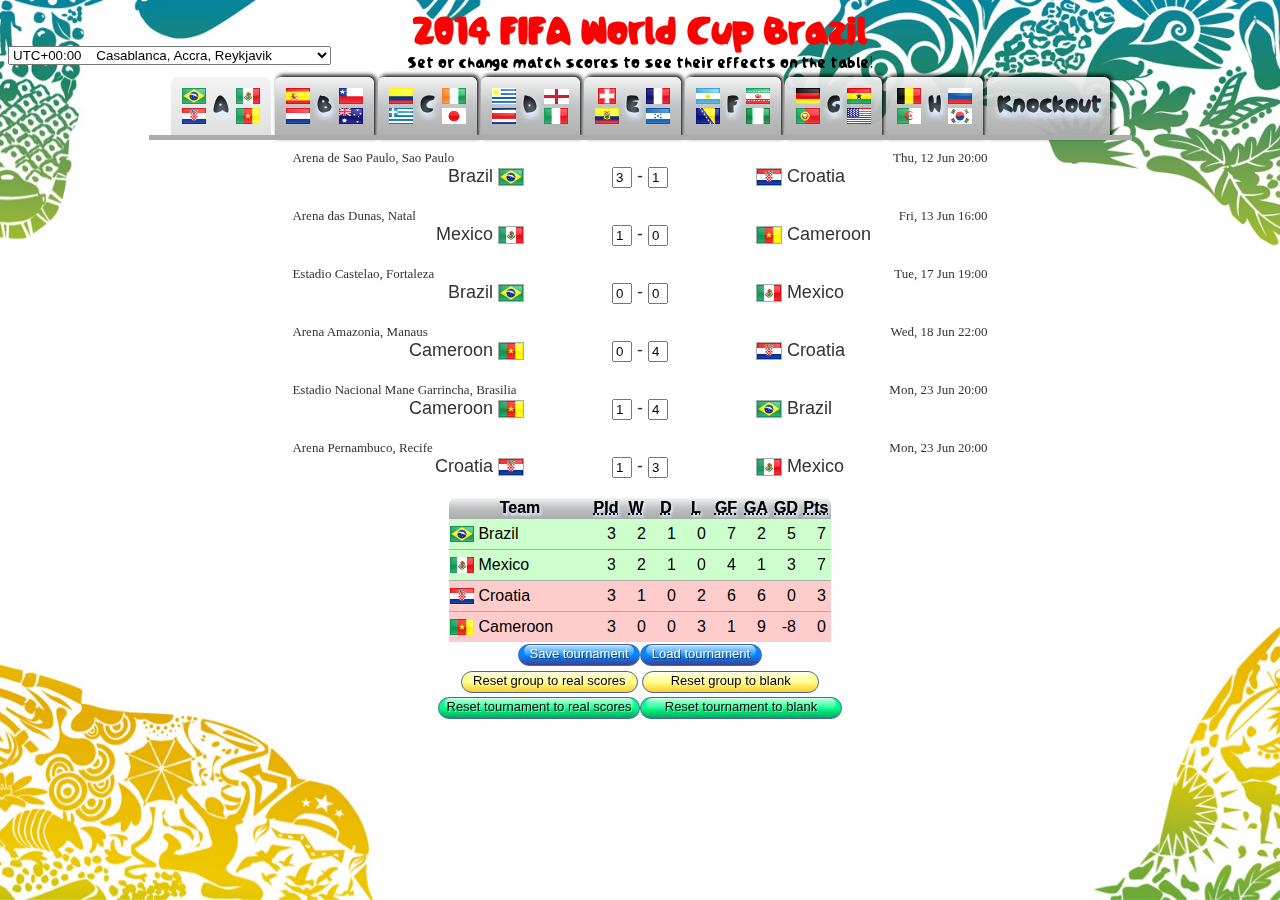
<file: index.html>
<html>
<head>
    <title> FIFA World Cup 2014 - Choose Your Own Adventure</title>
    <link rel='stylesheet' href='css/world_cup.css' />
    <link rel='stylesheet' href='css/tabs.css' />
    <link rel='stylesheet' href='css/bracket.css' />
    <link rel='stylesheet' href='css/buttons.css' />
    <link rel="icon" type="image/png" href="images/favicon.png">
    <script src="//ajax.googleapis.com/ajax/libs/jquery/1.11.0/jquery.min.js" ></script>
    <script>window.jQuery || document.write('<script src="js/jquery.min.js"><\/script>')</script>
</head>
<body>
    <img class="border" id="top-left" src="images/borders/top-left.png">
    <img class="border" id="top-right" src="images/borders/top-right.png">
    <img class="border" id="bottom-left" src="images/borders/bottom-left.png">
    <img class="border" id="bottom-right" src="images/borders/bottom-right.png">
    <div id="header">
        <div id="tzwrapper">
            <select>
                <option value="">CHOOSE TIME ZONE (cities accurate during Cup)</option>
                <option value="-660">UTC-11:00&nbsp;&nbsp;&nbsp;&nbsp;Pago Pago</option>
                <option value="-600">UTC-10:00&nbsp;&nbsp;&nbsp;&nbsp;Honolulu</option>
                <option value="-570">UTC-09:30&nbsp;&nbsp;&nbsp;&nbsp;Marquesas Is.</option>
                <option value="-540">UTC-09:00&nbsp;&nbsp;&nbsp;&nbsp;Adak</option>
                <option value="-480">UTC-08:00&nbsp;&nbsp;&nbsp;&nbsp;Anchorage</option>
                <option value="-420">UTC-07:00&nbsp;&nbsp;&nbsp;&nbsp;Los Angeles, Vancouver, Tijuana</option>
                <option value="-360">UTC-06:00&nbsp;&nbsp;&nbsp;&nbsp;Denver, Calgary, Guatemala City</option>
                <option value="-300">UTC-05:00&nbsp;&nbsp;&nbsp;&nbsp;Mexico City, Chicago, Bogota</option>
                <option value="-270">UTC-04:30&nbsp;&nbsp;&nbsp;&nbsp;Caracas</option>
                <option value="-240">UTC-04:00&nbsp;&nbsp;&nbsp;&nbsp;New York, Montreal, Manaus</option>
                <option value="-180">UTC-03:00&nbsp;&nbsp;&nbsp;&nbsp;Sao Paulo, Buenos Aires, Montreal</option>
                <option value="-150">UTC-02:30&nbsp;&nbsp;&nbsp;&nbsp;St. John's</option>
                <option value="-120">UTC-02:00&nbsp;&nbsp;&nbsp;&nbsp;Nuuk</option>
                <option value="-60">UTC-01:00&nbsp;&nbsp;&nbsp;&nbsp;Praia</option>
                <option value="0">UTC+00:00&nbsp;&nbsp;&nbsp;&nbsp;Casablanca, Accra, Reykjavik</option>
                <option value="60">UTC+01:00&nbsp;&nbsp;&nbsp;&nbsp;London, Lisbon, Lagos</option>
                <option value="120">UTC+02:00&nbsp;&nbsp;&nbsp;&nbsp;Paris, Cairo, Johannesburg</option>
                <option value="180">UTC+03:00&nbsp;&nbsp;&nbsp;&nbsp;Istanbul, Riyadh, Kiev</option>
                <option value="240">UTC+04:00&nbsp;&nbsp;&nbsp;&nbsp;Moscow, Dubai, Tbilisi</option>
                <option value="270">UTC+04:30&nbsp;&nbsp;&nbsp;&nbsp;Tehran, Kabul</option>
                <option value="300">UTC+05:00&nbsp;&nbsp;&nbsp;&nbsp;Karachi, Tashkent, Baku</option>
                <option value="330">UTC+05:30&nbsp;&nbsp;&nbsp;&nbsp;Kolkata, Colombo</option>
                <option value="345">UTC+05:45&nbsp;&nbsp;&nbsp;&nbsp;Kathmandu</option>
                <option value="360">UTC+06:00&nbsp;&nbsp;&nbsp;&nbsp;Dhaka, Almaty, Yekaterinburg</option>
                <option value="390">UTC+06:30&nbsp;&nbsp;&nbsp;&nbsp;Yangon</option>
                <option value="420">UTC+07:00&nbsp;&nbsp;&nbsp;&nbsp;Jakarta, Bangkok, Hanoi</option>
                <option value="480">UTC+08:00&nbsp;&nbsp;&nbsp;&nbsp;Beijing, Taipei, Perth</option>
                <option value="540">UTC+09:00&nbsp;&nbsp;&nbsp;&nbsp;Tokyo, Seoul, Pyongyang</option>
                <option value="570">UTC+09:30&nbsp;&nbsp;&nbsp;&nbsp;Adelaide, Darwin</option>
                <option value="600">UTC+10:00&nbsp;&nbsp;&nbsp;&nbsp;Melbourne, Sydney, Brisbane</option>
                <option value="630">UTC+10:30&nbsp;&nbsp;&nbsp;&nbsp;Lord Howe Island</option>
                <option value="660">UTC+11:00&nbsp;&nbsp;&nbsp;&nbsp;Vladivostok</option>
                <option value="690">UTC+11:30&nbsp;&nbsp;&nbsp;&nbsp;Norfolk Island</option>
                <option value="720">UTC+12:00&nbsp;&nbsp;&nbsp;&nbsp;Auckland</option>
                <option value="765">UTC+12:45&nbsp;&nbsp;&nbsp;&nbsp;Chatham Is.</option>
                <option value="780">UTC+13:00&nbsp;&nbsp;&nbsp;&nbsp;Apia</option>
                <option value="840">UTC+14:00&nbsp;&nbsp;&nbsp;&nbsp;Kiritimati</option>
            </select>
        </div>
        <h1>2014 FIFA World Cup Brazil</h1>
        <p>Set or change match scores to see their effects on the table!</p>
    </div>
    <div id="tabs">
        <div id="tab-links">
            <div id="group-tab-links"></div><!--
            --><div id="bracket-tab-link"><a href="#Bracket"><div class="leftflags"><img src="images/flags/spacer.png"><br><img src="images/flags/spacer.png"></div>Knockout</a></div>
            <hr>
        </div>
        <div id="tab-content">
            <div id="group-tab-content"></div>
            <div id="Bracket" class="under-tab">
                <table border="0" cellpadding="0" cellspacing="0" style="font-size: 90%; margin:1em 2em 1em 1em; display:inline-block; vertical-align:middle;">
                    <tr>
                        <td class="hs"><div></div></td>
                        <td class="round">Round of 16</td>
                        <td colspan="2"></td>
                        <td class="round">Quarter-finals</td>
                        <td colspan="2"></td>
                        <td class="round">Semi-finals</td>
                        <td colspan="2"></td>
                        <td class="round">Final</td>
                    </tr>
                    <tr>
                        <td class="hs"><div></div></td>
                        <td width="175">&#160;</td>
                        <td width="15">&#160;</td>
                        <td width="20">&#160;</td>
                        <td width="175">&#160;</td>
                        <td width="15">&#160;</td>
                        <td width="20">&#160;</td>
                        <td width="175">&#160;</td>
                        <td width="15">&#160;</td>
                        <td width="20">&#160;</td>
                        <td width="175">&#160;</td>
                    </tr>
                    <tr>
                        <td class="hs"><div></div></td>
                        <td rowspan="2" class="details">&#160;</td>
                        <td rowspan="4" class="line from-above">&#160;</td>
                        <td rowspan="7" class="line from-above">&#160;</td>
                        <td rowspan="3"></td>
                        <td rowspan="7" class="line from-above">&#160;</td>
                        <td rowspan="13" class="line from-above">&#160;</td>
                        <td rowspan="9"></td>
                        <td rowspan="13" class="line from-above">&#160;</td>
                        <td rowspan="25" class="line from-above">&#160;</td>
                        <td rowspan="21"></td>
                    </tr>
                    <tr>
                        <td class="hs"><div></div></td>
                    </tr>
                    <tr>
                        <td class="hs"><div></div></td>
                        <td rowspan="2" class="team-cell" id="r0-m0-t0">&#160;&#160;</td>
                    </tr>
                    <tr>
                        <td class="hs"><div></div></td>
                        <td rowspan="2" class="details">&#160;</td>
                    </tr>
                    <tr>
                        <td class="hs"><div></div></td>
                        <td rowspan="2" class="team-cell" id="r0-m0-t1">&#160;&#160;</td>
                        <td rowspan="6" class="line three-borders">&#160;</td>
                    </tr>
                    <tr>
                        <td class="hs"><div></div></td>
                        <td rowspan="2" class="team-cell" id="r1-m0-t0">&#160;&#160;</td>
                    </tr>
                    <tr>
                        <td class="hs"><div></div></td>
                        <td rowspan="2" class="details">&#160;</td>
                    </tr>
                    <tr>
                        <td class="hs"><div></div></td>
                        <td rowspan="12" class="line two-borders">&#160;</td>
                        <td rowspan="2" class="team-cell" id="r1-m0-t1">&#160;&#160;</td>
                        <td rowspan="12" class="line three-borders">&#160;</td>
                    </tr>
                    <tr>
                        <td class="hs"><div></div></td>
                        <td rowspan="2" class="team-cell" id="r0-m1-t0">&#160;&#160;</td>
                    </tr>
                    <tr>
                        <td class="hs"><div></div></td>
                        <td rowspan="6"></td>
                        <td rowspan="2" class="details">&#160;</td>
                    </tr>
                    <tr>
                        <td class="hs"><div></div></td>
                        <td rowspan="2" class="team-cell" id="r0-m1-t1">&#160;&#160;</td>
                        <td rowspan="6" class="line two-borders">&#160;</td>
                    </tr>
                    <tr>
                        <td class="hs"><div></div></td>
                        <td rowspan="2" class="team-cell" id="r2-m0-t0">&#160;&#160;</td>
                    </tr>
                    <tr>
                        <td class="hs"><div></div></td>
                        <td rowspan="2" class="details">&#160;</td>
                    </tr>
                    <tr>
                        <td class="hs"><div></div></td>
                        <td rowspan="24" class="line two-borders">&#160;</td>
                        <td rowspan="2" class="team-cell" id="r2-m0-t1">&#160;&#160;</td>
                        <td rowspan="24" class="line three-borders">&#160;</td>
                    </tr>
                    <tr>
                        <td class="hs"><div></div></td>
                        <td rowspan="2" class="team-cell" id="r0-m2-t0">&#160;&#160;</td>
                    </tr>
                    <tr>
                        <td class="hs"><div></div></td>
                        <td rowspan="2" class="details">&#160;</td>
                        <td rowspan="18"></td>
                    </tr>
                    <tr>
                        <td class="hs"><div></div></td>
                        <td rowspan="2" class="team-cell" id="r0-m2-t1">&#160;&#160;</td>
                        <td rowspan="6" class="line three-borders">&#160;</td>
                    </tr>
                    <tr>
                        <td class="hs"><div></div></td>
                        <td rowspan="2" class="team-cell" id="r1-m1-t0">&#160;&#160;</td>
                    </tr>
                    <tr>
                        <td class="hs"><div></div></td>
                        <td rowspan="2" class="details">&#160;</td>
                    </tr>
                    <tr>
                        <td class="hs"><div></div></td>
                        <td rowspan="12" class="line two-borders">&#160;</td>
                        <td rowspan="2" class="team-cell" id="r1-m1-t1">&#160;&#160;</td>
                        <td rowspan="12" class="line two-borders">&#160;</td>
                    </tr>
                    <tr>
                        <td class="hs"><div></div></td>
                        <td rowspan="2" class="team-cell" id="r0-m3-t0">&#160;&#160;</td>
                    </tr>
                    <tr>
                        <td class="hs"><div></div></td>
                        <td rowspan="6"></td>
                        <td rowspan="2" class="details">&#160;</td>
                    </tr>
                    <tr>
                        <td class="hs"><div></div></td>
                        <td rowspan="2" class="team-cell" id="r0-m3-t1">&#160;&#160;</td>
                        <td rowspan="6" class="line two-borders">&#160;</td>
                    </tr>
                    <tr>
                        <td class="hs"><div></div></td>
                        <td rowspan="2" class="team-cell" id="r3-m0-t0">&#160;&#160;</td>
                    </tr>
                    <tr>
                        <td class="hs"><div></div></td>
                        <td rowspan="2" class="details">&#160;</td>
                    </tr>
                    <tr>
                        <td class="hs"><div></div></td>
                        <td rowspan="23" class="line from-below">&#160;</td>
                        <td rowspan="2" class="team-cell" id="r3-m0-t1">&#160;&#160;</td>
                    </tr>
                    <tr>
                        <td class="hs"><div></div></td>
                        <td rowspan="2" class="team-cell" id="r0-m4-t0">&#160;&#160;</td>
                    </tr>
                    <tr>
                        <td class="hs"><div></div></td>
                        <td rowspan="2" class="details">&#160;</td>
                        <td rowspan="10"></td>
                    </tr>
                    <tr>
                        <td class="hs"><div></div></td>
                        <td rowspan="2" class="team-cell" id="r0-m4-t1">&#160;&#160;</td>
                        <td rowspan="6" class="line three-borders">&#160;</td>
                    </tr>
                    <tr>
                        <td class="hs"><div></div></td>
                        <td rowspan="2" class="team-cell" id="r1-m2-t0">&#160;&#160;</td>
                    </tr>
                    <tr>
                        <td class="hs"><div></div></td>
                        <td rowspan="2" class="details">&#160;</td>
                    </tr>
                    <tr>
                        <td class="hs"><div></div></td>
                        <td rowspan="12" class="line two-borders">&#160;</td>
                        <td rowspan="2" class="team-cell" id="r1-m2-t1">&#160;&#160;</td>
                        <td rowspan="12" class="line three-borders">&#160;</td>
                    </tr>
                    <tr>
                        <td class="hs"><div></div></td>
                        <td rowspan="2" class="team-cell" id="r0-m5-t0">&#160;&#160;</td>
                    </tr>
                    <tr>
                        <td class="hs"><div></div></td>
                        <td rowspan="6"></td>
                        <td rowspan="2" class="details">&#160;</td>
                    </tr>
                    <tr>
                        <td class="hs"><div></div></td>
                        <td rowspan="2" class="team-cell" id="r0-m5-t1">&#160;&#160;</td>
                        <td rowspan="6" class="line two-borders">&#160;</td>
                    </tr>
                    <tr>
                        <td class="hs"><div></div></td>
                        <td rowspan="2" class="team-cell" id="r2-m1-t0">&#160;&#160;</td>
                    </tr>
                    <tr>
                        <td class="hs"><div></div></td>
                        <td rowspan="2" class="details">&#160;</td>
                    </tr>
                    <tr>
                        <td class="hs"><div></div></td>
                        <td rowspan="11" class="line from-below">&#160;</td>
                        <td rowspan="2" class="team-cell" id="r2-m1-t1">&#160;&#160;</td>
                        <td rowspan="11" class="line from-below">&#160;</td>
                    </tr>
                    <tr>
                        <td class="hs"><div></div></td>
                        <td rowspan="2" class="team-cell" id="r0-m6-t0">&#160;&#160;</td>
                    </tr>
                    <tr>
                        <td class="hs"><div></div></td>
                        <td rowspan="2" class="details">&#160;</td>
                        <td rowspan="9"></td>
                        <td rowspan="2">&#160;</td>
                    </tr>
                    <tr>
                        <td class="hs"><div></div></td>
                        <td rowspan="2" class="team-cell" id="r0-m6-t1">&#160;&#160;</td>
                        <td rowspan="6" class="line three-borders">&#160;</td>
                    </tr>
                    <tr>
                        <td class="hs"><div></div></td>
                        <td rowspan="2" class="team-cell" id="r1-m3-t0">&#160;&#160;</td>
                    </tr>
                    <tr>
                        <td class="hs"><div></div></td>
                        <td rowspan="2" class="details">&#160;</td>
                    </tr>
                    <tr>
                        <td class="hs"><div></div></td>
                        <td rowspan="5" class="line from-below">&#160;</td>
                        <td rowspan="2" class="team-cell" id="r1-m3-t1">&#160;&#160;</td>
                        <td rowspan="5" class="line from-below">&#160;</td>
                    </tr>
                    <tr>
                        <td class="hs"><div></div></td>
                        <td rowspan="2" class="team-cell" id="r0-m7-t0">&#160;&#160;</td>
                    </tr>
                    <tr>
                        <td class="hs"><div></div></td>
                        <td rowspan="2">&#160;</td>
                        <td rowspan="2">&#160;</td>
                    </tr>
                    <tr>
                        <td class="hs"><div></div></td>
                        <td rowspan="2" class="team-cell" id="r0-m7-t1">&#160;&#160;</td>
                        <td rowspan="2" class="line from-below">&#160;</td>
                    </tr>
                    <tr>
                        <td class="hs"><div></div></td>
                        <td rowspan="2">&#160;</td>
                        <td rowspan="2">&#160;</td>
                    </tr>
                    <tr>
                        <td class="hs"><div></div></td>
                    </tr>
                </table>
                <div id="r4-m0-t0" class="champion"><p>Champions</p><img class=flag src=''><p class="countryName"></p></div>
            </div>
        </div>
    </div>
    <div id="buttons">
        <div id="row1">
            <div class="glossybutton" id="save"><a>Save tournament</a></div>
            <div class="glossybutton" id="load"><a>Load tournament</a></div>
        </div>
        <div id="row2">
            <div id="group-buttons">
                <div class="glossybutton" id="resetOne"><a>Reset group to real scores</a></div>
                <div class="glossybutton" id="blankOne"><a>Reset group to blank</a></div>
            </div>
            <div id="knockout-buttons">
                <div class="glossybutton" id="clearBracket"><a>Reset all knockout matches</a></div>
            </div>
        </div>
        <div id="row3">
            <div class="glossybutton" id="resetAll"><a>Reset tournament to real scores</a></div>
            <div class="glossybutton" id="blankAll"><a>Reset tournament to blank</a></div>
        </div>
    </div>
    <script src="js/main.js"></script>
    <script src="js/bracket.js"></script>
    <script src="js/encodeUtils.js"></script>
    <script src="js/groupUtils.js"></script>
    <script src="js/group.js"></script>
    <script src="js/match.js"></script>
    <script src="js/team.js"></script>
    <script src="js/setup.js"></script>
</body>
</html>
</file>
<file: css/world_cup.css>
/*world_cup.css: most styling for the page, except the tabs, bracket, and buttons, which are complicated enough for their own files*/

body {
    font-family: 'Gill Sans', 'Gill Sans MT', Calibri, 'Trebuchet MS', Tahoma, Verdana, Helvetica, sans-serif;
    min-width: 1075px; /*fits all tabs, knockout bracket*/
}

@font-face {
    font-family: "Brasil2014";
    src: url('brasil2014.otf') format('opentype');
}

/*the bit above the tabs*/

#header h1, #header p {
    margin: 0;
    padding: 0;
    font-family: "Brasil2014";
    text-align: center;
}

#header {
    position: relative;
}

#tzwrapper {
    position: absolute;
    top: 60%;
}

h1 {
    font-size: 2.5em;
    color: red;
}

/*The background is 4 separate corner images. No repeats, regardless of window size*/

.border {
    position: fixed;
    width: auto;
    height: auto;
    z-index: -1;
}

#top-left {
    top: 0px;
    left: 0px;
    max-width: 40.205%;
    max-height: 26.758%
}

#top-right {
    top: 0px;
    right: 0px;
    max-width: 41.575%;
    max-height: 27.397%
}

#bottom-left {
    bottom: 0px;
    left: 0px;
    max-width: 31.233%;
    max-height: 26.393%
}

#bottom-right {
    bottom: 0px;
    right: 0px;
    max-width: 19.726%;
    max-height: 30.502%;
}

/*line below tabs*/

hr {
    height: 5px;
    margin: -5px 0px 0px 0px;
    color: #ACACAC;
    background-color: #ACACAC;
    border-width: 0px;
    position: relative;
    z-index: 3;
}

/*group stage matches*/

.matches {
    margin-bottom: 10px;
}

.matchRow {
    width: 55%;
    margin-left: auto;
    margin-right: auto;
    padding: 10;
    color: #333333;
    font-size: large;
}

.matchRow::after {
    visibility: hidden;
    display: block;
    content: "";
    clear: both;   
}

.details {
    color: #333333;
    font-family: Georgia, serif;
    font-size: small;
    text-shadow:
        -1px -1px 0 #fff,
        1px -1px 0 #fff,
        -1px 1px 0 #fff,
        1px 1px 0 #fff;  
}

.details::after {
    visibility: hidden;
    display: block;
    content: "";
    clear: both;   
}

.location {
    float: left;
    text-align: left;
    width: 50%;
}

.time {
    float: right;
    text-align: right;
    width: 50%;
}

.team1 {
    float: left;
    text-align: right;
    width: 33.33333%;
    text-weight: bold;
}

.result {
    float: left;
    text-align: center;
    width: 33.33333%;
}

.score1, .score2 {
    width: 20px;
}

.team2 {
    float: right;
    text-align: left;
    width: 33.33333%;
    text-weight: bold;
}

/*group tables*/

.groupTable table {
    margin: 0 auto;
}

th {
    text-shadow: 1px 2px 3px #def, 0 0 0 #000, 1px 2px 3px #def;
    
    background: rgba(243,243,243,1);
    background: -moz-linear-gradient(top, rgba(243,243,243,1) 0%, rgba(191,193,194,1) 50%, rgba(172,172,172,1) 100%);
    background: -webkit-gradient(left top, left bottom, color-stop(0%, rgba(243,243,243,1)), color-stop(50%, rgba(191,193,194,1)), color-stop(100%, rgba(172,172,172,1)));
    background: -webkit-linear-gradient(top, rgba(243,243,243,1) 0%, rgba(191,193,194,1) 50%, rgba(172,172,172,1) 100%);
    background: -o-linear-gradient(top, rgba(243,243,243,1) 0%, rgba(191,193,194,1) 50%, rgba(172,172,172,1) 100%);
    background: -ms-linear-gradient(top, rgba(243,243,243,1) 0%, rgba(191,193,194,1) 50%, rgba(172,172,172,1) 100%);
    background: linear-gradient(to bottom, rgba(243,243,243,1) 0%, rgba(191,193,194,1) 50%, rgba(172,172,172,1) 100%);
    filter: progid:DXImageTransform.Microsoft.gradient( startColorstr='#f3f3f3', endColorstr='#acacac', GradientType=0 );
}

.groupTable tr > th:first-child {
    border-radius: 6px 0px 0px 0px;
}

.groupTable tr > th:last-child {
    border-radius: 0px 6px 0px 0px;
}

.groupTable td > div {
    position: relative;
    height: 30px;
    border-top: 1px solid #ACACAC;
    background: #fff;
}

.groupTable td, .groupTable div {
    padding: 0px;
}

.groupTable .content {
    vertical-align: middle;
    display: inline-block;
}

.groupTable .stat {
    text-align: right;
    padding-right: 5px !important;
}

.groupTable .clinched {
    background: #ccffcc;
}

.groupTable .eliminated {
    background: #ffcccc;
}

/*Country names and flags*/

.heightfix {
    display: inline-block;
    width: 1px;
    height: 30px;
    vertical-align: middle;
}

.countryName .content, .countryName .heightfix {
    display: table-cell;
}

td {
    vertical-align: middle;
}

.outerwrap {
    display: inline-block;
}

.innerwrap {
    display: table-cell;
    vertical-align: middle;
}

.flagwrap {
    width: 24px;
    text-align: center;
}

.matchRow .flag {
    border: 1px solid #ACACAC;
}
</file>
<file: css/tabs.css>
/*top-level div for tabs and their content*/

#tabs {
    width: 100%;
    display: inline-block;
    text-align: center;
}

/*The tabs themselves, the bits you click on to show the tabbed content*/
    
#tab-links {
    margin-top: 5px;
    display: inline-block;
    text-align: center;
}

#tab-links > div {
    margin: 0px 2px;
    display: inline-block;
    vertical-align: bottom;
    position: relative;
    z-index: 0;
}
 
#tab-links a {
    padding: 9px 9px;
    display: inline-block;
    border-radius: 6px 6px 0px 0px; 
    font-size: x-large;
    font-weight: 600;
    font-family: "Brasil2014";
    color: rgba(0,0,0, 0.6);
    text-shadow: 1px 4px 6px #def, 0 0 0 #000, 1px 4px 6px #def;
    text-decoration: none;
    border-bottom: 5px solid #ACACAC;
    opacity: 0.95;
    
    background: rgba(243,243,243,1);
    background: -moz-linear-gradient(top, rgba(243,243,243,1) 0%, rgba(191,193,194,1) 50%, rgba(172,172,172,1) 100%);
    background: -webkit-gradient(left top, left bottom, color-stop(0%, rgba(243,243,243,1)), color-stop(50%, rgba(191,193,194,1)), color-stop(100%, rgba(172,172,172,1)));
    background: -webkit-linear-gradient(top, rgba(243,243,243,1) 0%, rgba(191,193,194,1) 50%, rgba(172,172,172,1) 100%);
    background: -o-linear-gradient(top, rgba(243,243,243,1) 0%, rgba(191,193,194,1) 50%, rgba(172,172,172,1) 100%);
    background: -ms-linear-gradient(top, rgba(243,243,243,1) 0%, rgba(191,193,194,1) 50%, rgba(172,172,172,1) 100%);
    background: linear-gradient(to bottom, rgba(243,243,243,1) 0%, rgba(191,193,194,1) 50%, rgba(172,172,172,1) 100%);
    filter: progid:DXImageTransform.Microsoft.gradient( startColorstr='#f3f3f3', endColorstr='#acacac', GradientType=0 );
            
    -webkit-background-size: 100% 100%;
    -moz-background-size: 100% 100%; 
    background-size: 100% 100%;  

    webkit-box-shadow: 2px -2px 4px #000;
    moz-box-shadow: 2px -2px 4px #000;
    box-shadow: 2px -2px 4px #000;
            
    -webkit-transition: all linear 0s;
    -moz-transition: all linear 0s;
    -ms-transition: all linear 0s;
    -o-transition: all linear 0s;
    transition: all linear 0s;
}

#tab-links img {
    padding: 2px;
}
        
#tab-links .leftflags {
    display: inline-block;
    vertical-align: middle;
    margin-right: 5px;
}

#tab-links .rightflags {
    display: inline-block;
    vertical-align: middle;
    margin-left: 5px;
}

/*Hovering over a tab makes it transition to a different color and no shadow (as if pressed in). Clicking keeps that style until
 *another tab is clicked*/
 
#tab-links a:hover {
    text-decoration: none;

    -webkit-background-size: 100% 500%;
    -moz-background-size: 100% 500%;
    background-size: 100% 500%;
    
    -webkit-box-shadow: none;
    -moz-box-shadow: none;
    box-shadow: none;
    
    -webkit-transition: all linear 0.3s;
    -moz-transition: all linear 0.3s;
    -ms-transition: all linear 0.3s;
    -o-transition: all linear 0.3s;
    transition: all linear 0.3s;
}

#tab-links .active-tab a, #tab-links .active-tab a:hover {
    text-decoration: none;
    
    -webkit-background-size: 100% 500%;
    -moz-background-size: 100% 500%;
    background-size: 100% 500%;

    -webkit-box-shadow: none;
    -moz-box-shadow: none;
    box-shadow: none;
}

/*The "Knockout" tab has two invisible flag-height spacers to keep it the same size as the others, with text in line*/
        
#bracket-tab-link .leftflags {
    margin-right: 0px;
}
        
#bracket-tab-link img {
    padding-left: 0px;
    padding-right: 0px;
}

/*Some padding so the line below the tabs goes out a bit on either end*/

#tab-links > div:first-child {
    padding: 0px 0px 0px 20px;
}
    
#bracket-tab-link {
    padding: 0px 20px 0px 0px;
}

/*The tabbed content*/
 
.under-tab {
    display: none;
}
</file>
<file: css/bracket.css>
/*bracket.css: styling for the knockout stage bracket*/

/*Positioning and background of tab content*/
#Bracket {
    padding: 0px;
    max-width: 1228px;
    margin: auto;
    background-image: url('../images/kob.png');
    background-position: right;
    background-repeat: no-repeat;
    text-align: left;
}

/*The bracket itself is an HTML table. This implementation is copied from wikipedia. There, all styling is in-line; here, it's been 
 *organized into classes, for readability.*/

/*hs cells are a hack to make sure each row is the same height regardless of its contents or lack thereof. It didn't quite work on
 *wiki, but I've fixed it here.*/

.hs div {
    min-height: 15px;
    opacity: 0;
}

/*round cells give the name of a round.*/
.round {
    border: 1px solid #aaa;
    background-color: #F2F2F2;
    text-align: center;
}

/*The next few classes give the lines showing how teams progress through the bracket.*/
.line {
    border-color: black;
    border-style: solid;
}
.from-above {
    border-width: 0 0 1px 0;
}

.two-borders {
    border-width: 2px 0 1px 0;
}

.three-borders {
    border-width: 2px 3px 1px 0;
}

.from-below {
    border-width: 2px 0 0 0;
}

/*These are the cells that contain names of teams. Each Node in the model represents one of these.*/
.team-cell {
    border: 1px solid #aaa;
    background-color: #F9F9F9;
    padding-left: 4px;
}

/*This class is added to a cell to indicate that the team has won that match.*/
.winner {
    background-color: #ccffcc !important;
    font-weight: bold;
}

/*Match details*/
td.details {
    white-space: nowrap;
    max-width: 175px;
    vertical-align: bottom;
    color: white;
    text-shadow:
        -1px -1px 0 #000,
        1px -1px 0 #000,
        -1px 1px 0 #000,
        1px 1px 0 #000;  
    ms-filter: progid:DXImageTransform.Microsoft.Glow(color=#000000, strength=1);
}

.kolocation, .kotime {
    display: inline-block;
}

/*The champion div isn't part of the table, but it looks like it is*/
.champion {
    position: relative;
    font-family: 'Brasil2014';
    color: red;
    font-size: 2em;
    text-align: center;
    display: none;
    vertical-align: middle;
    border: 1px solid #aaa;
    background-color: #F9F9F9;
    width: 200px;
    height: 200px;
}

.champion .flag {
    position: absolute;
    margin: auto;
    top: 0;
    bottom: 0;
    left: 0;
    right: 0;
    box-shadow: 0px 0px 10px 5px #FFD700;
    webkit-box-shadow: 0px 0px 10px 5px #FFD700;
    moz-box-shadow: 0px 0px 10px 5px #FFD700;
    ms-filter: progid:DXImageTransform.Microsoft.Glow(color=#FFD700, strength=5);
}

.champion .countryName {
    position: absolute;
    bottom: 0;
    left: 0;
    right: 0;
}

.champion p {
        text-shadow: 1px 1px 2px #FFD700, -1px 1px 2px #FFD700, 1px -1px 2px #FFD700, -1px -1px 2px #FFD700;
        ms-filter: progid:DXImageTransform.Microsoft.Glow(color=#FFD700, strength=1);
        margin: 0px;
}
</file>
<file: css/buttons.css>
/*buttons.css: styling for the buttons at the bottom of the page.*/

/*alignment and spacing*/

#buttons {
    text-align: center;
}

#buttons > div {
    display: table;
    margin: auto;
    border-collapse: separate;
    border-spacing: 5px 2px;
}

/*The buttons themselves*/

.glossybutton {
    height: 20px;
    font-size: small;
    display: inline-block;
    white-space: nowrap;
    vertical-align: center;
    cursor: pointer;
    border: 1px solid #4864a9;  
    text-shadow: 1px 1px 0px rgba(255,255,255,.5);  
    position: relative;  
    
    -webkit-border-radius: 20px;  
    -moz-border-radius: 20px;  
    border-radius: 20px;  
}

.glossybutton a { 
    margin: 0px;
    padding: 0px 6px;
    text-align: center;   
    text-decoration: none;  
    position: relative;
    top: 1px;
    z-index: 1;
}

/*before pseudo-element adds some sheen.*/
.glossybutton::before {  
    content: "";  
    height: 12px; 
    display: block;  
    position: absolute;
    left: 5px; 

    -webkit-border-radius: 6px;  
    -moz-border-radius: 6px;  
    border-radius: 6px;  
     
    background: -moz-linear-gradient(top,  rgba(255,255,255,1) 0%, rgba(255,255,255,0.7) 8%, rgba(255,255,255,0) 100%);  
    background: -webkit-gradient(linear, left top, left bottombottom, color-stop(0%,rgba(255,255,255,1)), color-stop(8%,rgba(255,255,255,0.7)), color-stop(100%,rgba(255,255,255,0)));  
    background: -webkit-linear-gradient(top,  rgba(255,255,255,1) 0%,rgba(255,255,255,0.7) 8%,rgba(255,255,255,0) 100%);  
    background: -o-linear-gradient(top,  rgba(255,255,255,1) 0%,rgba(255,255,255,0.7) 8%,rgba(255,255,255,0) 100%);  
    background: -ms-linear-gradient(top,  rgba(255,255,255,1) 0%,rgba(255,255,255,0.7) 8%,rgba(255,255,255,0) 100%);  
    background: linear-gradient(to bottombottom,  rgba(255,255,255,1) 0%,rgba(255,255,255,0.7) 8%,rgba(255,255,255,0) 100%);  
    filter: progid:DXImageTransform.Microsoft.gradient( startColorstr='#ffffff', endColorstr='#00ffffff',GradientType=0 );  
}

/*Styling by row. Each row has the same color (blue, yellow, or green, for Brazilian flag) and same width (large enough to fit the
 *longer text, but equal for symmetry*/ 

#row1 .glossybutton {
    width: 120px;
    color: #fff;  
    text-shadow: 1px 1px 0px rgba(0,0,0,.5);
    
    background: rgba(0,136,255,1);
    background: -moz-linear-gradient(top, rgba(0,136,255,1) 0%, rgba(0,136,255,1) 50%, rgba(62,64,149,1) 100%);
    background: -webkit-gradient(left top, left bottom, color-stop(0%, rgba(0,136,255,1)), color-stop(50%, rgba(0,136,255,1)), color-stop(100%, rgba(62,64,149,1)));
    background: -webkit-linear-gradient(top, rgba(0,136,255,1) 0%, rgba(0,136,255,1) 50%, rgba(62,64,149,1) 100%);
    background: -o-linear-gradient(top, rgba(0,136,255,1) 0%, rgba(0,136,255,1) 50%, rgba(62,64,149,1) 100%);
    background: -ms-linear-gradient(top, rgba(0,136,255,1) 0%, rgba(0,136,255,1) 50%, rgba(62,64,149,1) 100%);
    background: linear-gradient(to bottom, rgba(0,136,255,1) 0%, rgba(0,136,255,1) 50%, rgba(62,64,149,1) 100%);
    filter: progid:DXImageTransform.Microsoft.gradient( startColorstr='#0088ff', endColorstr='#0000ff', GradientType=0 );
}

#row1 .glossybutton::before {
    width: 110px;
}

#row2 .glossybutton {
    width: 175px;
    
    background: rgba(255,255,136,1);
    background: -moz-linear-gradient(top, rgba(255,255,136,1) 0%, rgba(255,255,136,1) 50%, rgba(255,204,41,1) 100%);
    background: -webkit-gradient(left top, left bottom, color-stop(0%, rgba(255,255,136,1)), color-stop(50%, rgba(255,255,136,1)), color-stop(100%, rgba(255,204,41,1)));
    background: -webkit-linear-gradient(top, rgba(255,255,136,1) 0%, rgba(255,255,136,1) 50%, rgba(255,204,41,1) 100%);
    background: -o-linear-gradient(top, rgba(255,255,136,1) 0%, rgba(255,255,136,1) 50%, rgba(255,204,41,1) 100%);
    background: -ms-linear-gradient(top, rgba(255,255,136,1) 0%, rgba(255,255,136,1) 50%, rgba(255,204,41,1) 100%);
    background: linear-gradient(to bottom, rgba(255,255,136,1) 0%, rgba(255,255,136,1) 50%, rgba(255,204,41,1) 100%);
    filter: progid:DXImageTransform.Microsoft.gradient( startColorstr='#ffff88', endColorstr='#ffff00', GradientType=0 );
}

#row2 .glossybutton::before {
    width: 165px;
}

#row3 .glossybutton {
    width: 200px;
    
    background: rgba(0,255,136,1);
    background: -moz-linear-gradient(top, rgba(0,255,136,1) 0%, rgba(0,255,136,1) 50%, rgba(0,168,89,1) 100%);
    background: -webkit-gradient(left top, left bottom, color-stop(0%, rgba(0,255,136,1)), color-stop(50%, rgba(0,255,136,1)), color-stop(100%, rgba(0,168,89,1)));
    background: -webkit-linear-gradient(top, rgba(0,255,136,1) 0%, rgba(0,255,136,1) 50%, rgba(0,168,89,1) 100%);
    background: -o-linear-gradient(top, rgba(0,255,136,1) 0%, rgba(0,255,136,1) 50%, rgba(0,168,89,1) 100%);
    background: -ms-linear-gradient(top, rgba(0,255,136,1) 0%, rgba(0,255,136,1) 50%, rgba(0,168,89,1) 100%);
    background: linear-gradient(to bottom, rgba(0,255,136,1) 0%, rgba(0,255,136,1) 50%, rgba(0,168,89,1) 100%);
    filter: progid:DXImageTransform.Microsoft.gradient( startColorstr='#00ff88', endColorstr='#00a859', GradientType=0 );
}

#row3 .glossybutton::before {
    width: 190px;
}

/*: hover and :active selector styling give an impression of the button being pressed. This is done symmetrically, using :first-child
 *and : last-child selectors -- buttons on the left go down and to the left, buttons to the right go down and to the right. The button
 *on a row by itself goes down and to the middle.*/

.glossybutton:first-child:hover {
    -webkit-box-shadow:  -3px 2px 2px 0px rgba(85,85,85,1);  
    -moz-box-shadow: -3px 2px 2px 0px rgba(85,85,85,1); 
    box-shadow:  -3px 2px 2px 0px rgba(85,85,85,1);
}

.glossybutton:last-child:hover {
    -webkit-box-shadow:  3px 2px 2px 0px rgba(85,85,85,1);  
    -moz-box-shadow: 3px 2px 2px 0px rgba(85,85,85,1); 
    box-shadow:  3px 2px 2px 0px rgba(85,85,85,1);  
}

#knockout-buttons .glossybutton:hover {
    -webkit-box-shadow:  0px 2px 2px 0px rgba(85,85,85,1);  
    -moz-box-shadow: 0px 2px 2px 0px rgba(85,85,85,1); 
    box-shadow:  0px 2px 2px 0px rgba(85,85,85,1); 
}

.glossybutton:first-child:active {
    left: -3px;
    top: 2px;
    -webkit-box-shadow: none;
    -moz-box-shadow: none; 
    box-shadow: none;
}

.glossybutton:last-child:active {
    left: 3px;
    top: 2px;
    -webkit-box-shadow: none;
    -moz-box-shadow: none; 
    box-shadow: none;
}

#knockout-buttons .glossybutton:active {
    left: 0px;
    top: 2px;
    -webkit-box-shadow: none;
    -moz-box-shadow: none; 
    box-shadow: none;
}

/*The buttons in row 2 change based on what tab is selected*/
#buttons #row2 > div {
    display: none;
}
</file>
